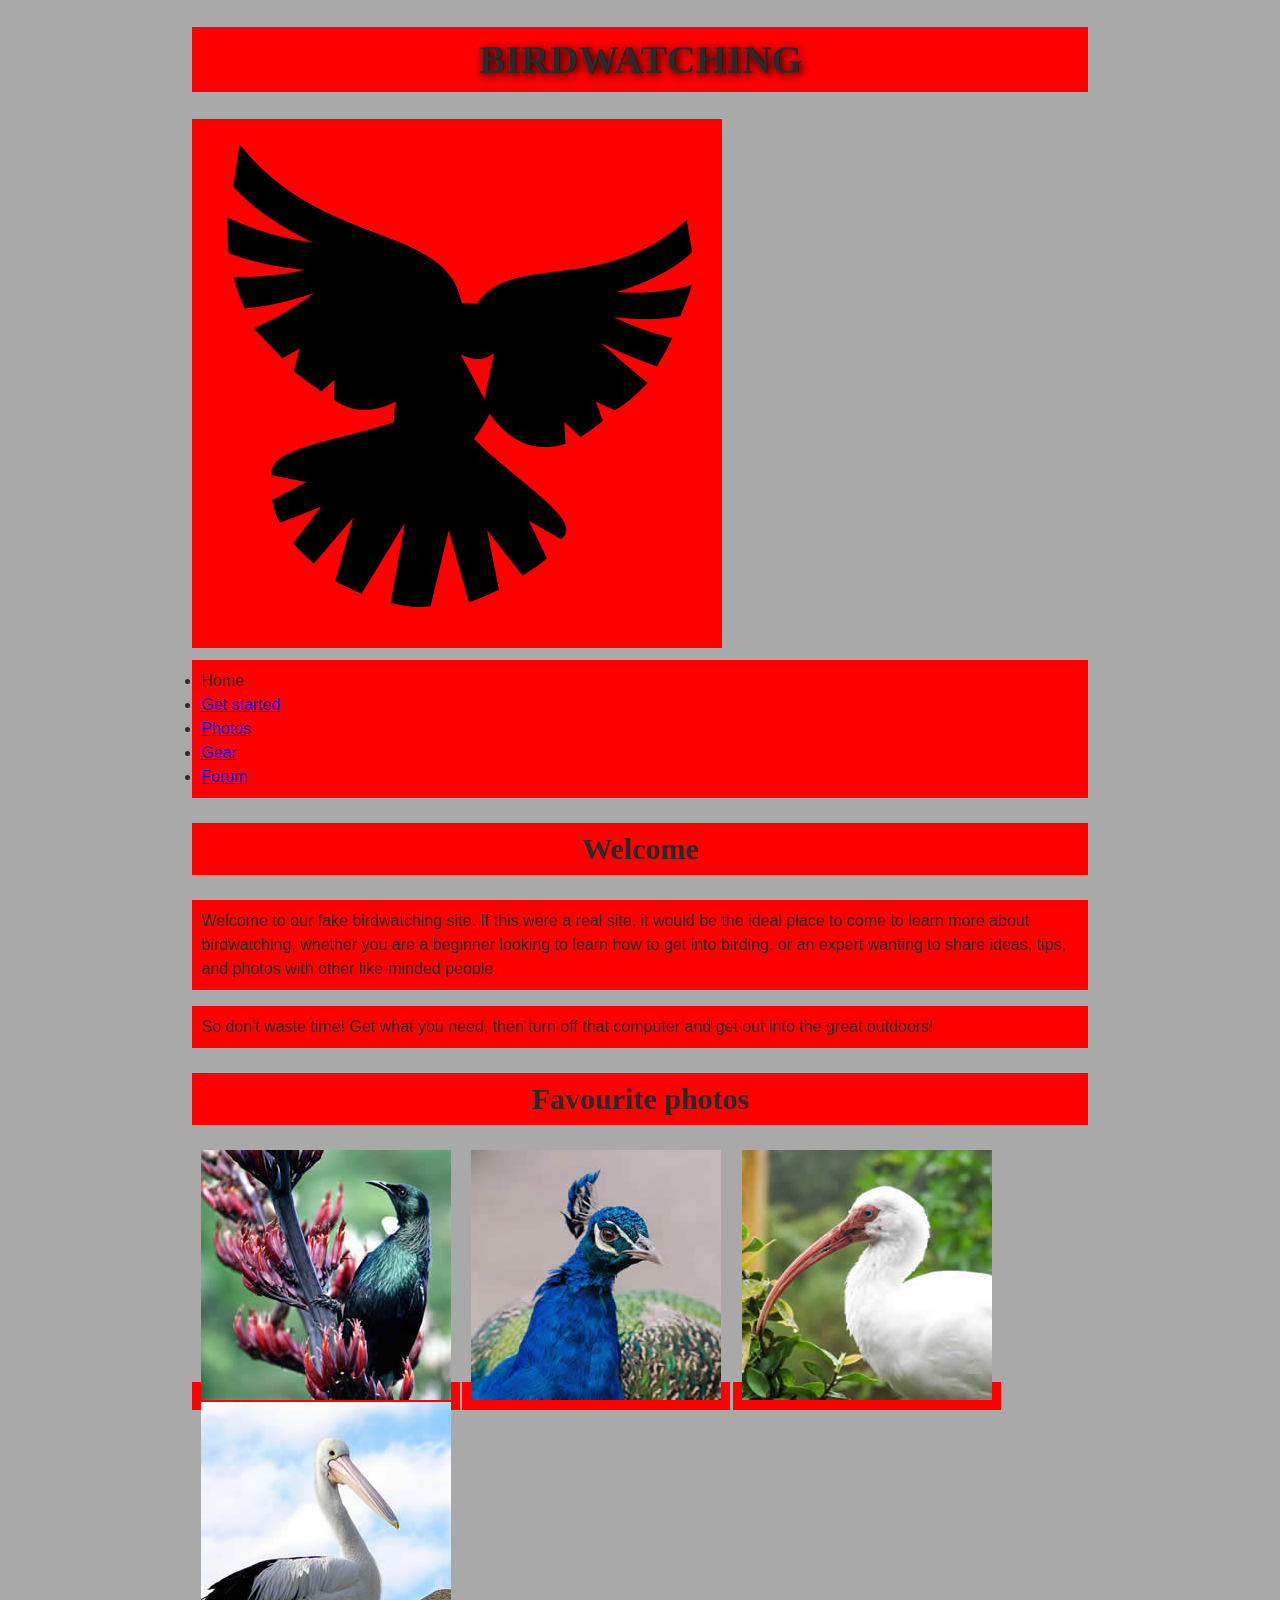
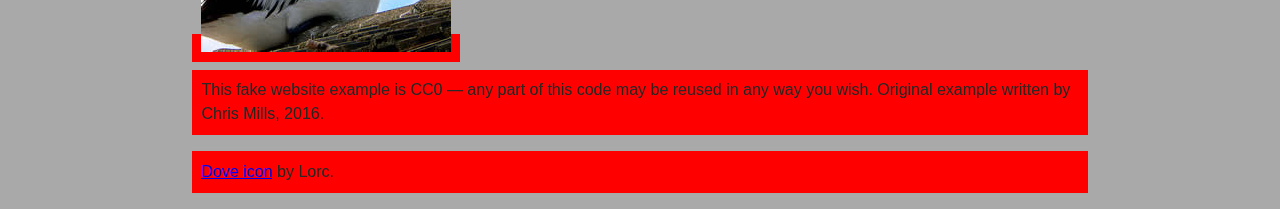
<file: Commit 2/index.html>
<!--
	Name: Ethan Gonta
	File: letterindex.html
	Date: January 19th, 2024
	A website for bird watching.
	-->

<!DOCTYPE html>
<html lang="en">
  <head>
    <meta charset="utf-8">
    <title>Birdwatching</title>
    <link href="./style.css" rel="stylesheet">

    <!--[if lt IE 9]>
      <script src="https://cdnjs.cloudflare.com/ajax/libs/html5shiv/3.7.3/html5shiv.js"></script>
    <![endif]-->
  </head>

  <body>

      <h1>Birdwatching</h1>
      <img src="dove.png" alt="a simple dove logo">


      <ul>
        <li><span>Home</span></li>
        <li><a href="#">Get started</a></li>
        <li><a href="#">Photos</a></li>
        <li><a href="#">Gear</a></li>
        <li><a href="#">Forum</a></li>
      </ul>


      <h2>Welcome</h2>

      <p>Welcome to our fake birdwatching site. If this were a real site, it would be the ideal place to come to learn more about birdwatching, whether you are a beginner looking to learn how to get into birding, or an expert wanting to share ideas, tips, and photos with other like-minded people.</p>

      <p>So don't waste time! Get what you need, then turn off that computer and get out into the great outdoors!</p>

      <h2>Favourite photos</h2>

      <a href="favorite-1.jpg"><img src="favorite-1_th.jpg" alt="Small black bird, black claws, long black slender beak, links to larger version of the image"></a>
      <a href="favorite-2.jpg"><img src="favorite-2_th.jpg" alt="Top half of a pretty bird with bright blue plumage on neck, light colored beak, blue headdress, links to larger version of the image"></a>
      <a href="favorite-3.jpg"><img src="favorite-3_th.jpg" alt="Top half of a large bird with white plumage, very long curved narrow light colored break, links to larger version of the image"></a>
      <a href="favorite-4.jpg"><img src="favorite-4_th.jpg" alt="Large bird, mostly white plumage with black plumage on back and rear, long straight white beak, links to larger version of the image"></a>


      <p>This fake website example is CC0 — any part of this code may be reused in any way you wish. Original example written by Chris Mills, 2016.</p>

      <p><a href="http://game-icons.net/lorc/originals/dove.html">Dove icon</a> by Lorc.</p>

  </body>
</html>
</file>
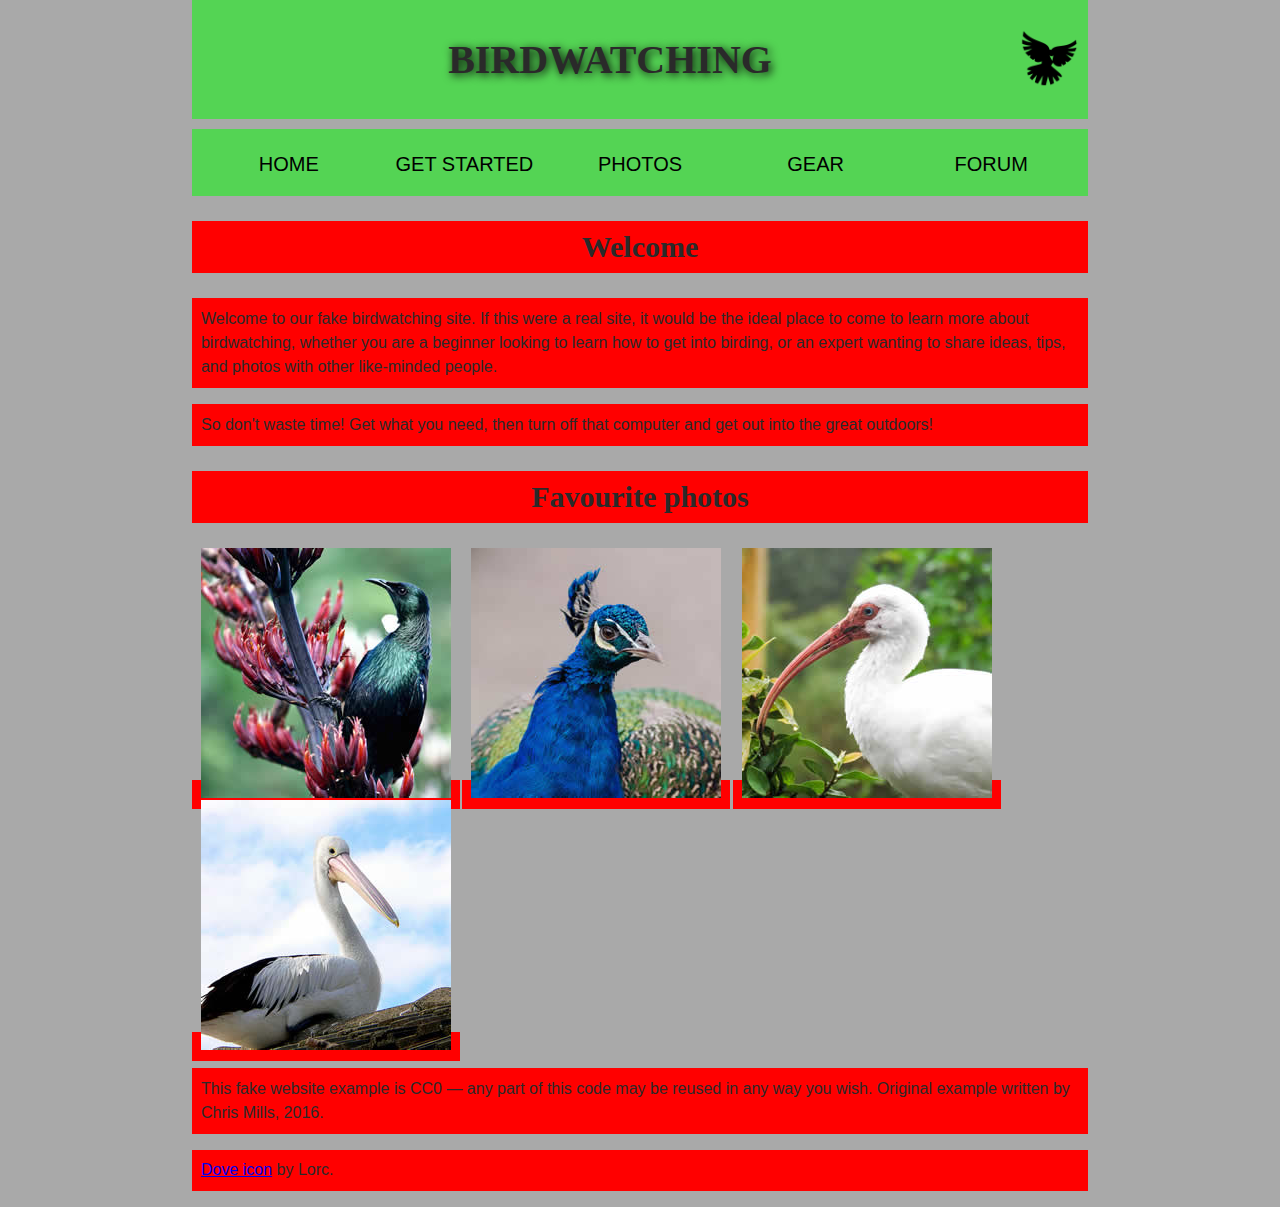
<file: Commit 3/index.html>
<!--
	Name: Ethan Gonta
	File: letterindex.html
	Date: January 19th, 2024
	A website for bird watching.
	-->

<!DOCTYPE html>
<html lang="en">
  <head>
    <meta charset="utf-8">
    <title>Birdwatching</title>
    <link href="./style.css" rel="stylesheet">

    <!--[if lt IE 9]>
      <script src="https://cdnjs.cloudflare.com/ajax/libs/html5shiv/3.7.3/html5shiv.js"></script>
    <![endif]-->
  </head>

  <body>

<header>
      <h1>Birdwatching</h1>
      <img src="dove.png" alt="a simple dove logo">
</header>

<nav>
      <ul>
        <li><span>Home</span></li>
        <li><a href="#">Get started</a></li>
        <li><a href="#">Photos</a></li>
        <li><a href="#">Gear</a></li>
        <li><a href="#">Forum</a></li>
      </ul>
</nav>

      <h2>Welcome</h2>

      <p>Welcome to our fake birdwatching site. If this were a real site, it would be the ideal place to come to learn more about birdwatching, whether you are a beginner looking to learn how to get into birding, or an expert wanting to share ideas, tips, and photos with other like-minded people.</p>

      <p>So don't waste time! Get what you need, then turn off that computer and get out into the great outdoors!</p>

      <h2>Favourite photos</h2>

      <a href="favorite-1.jpg"><img src="favorite-1_th.jpg" alt="Small black bird, black claws, long black slender beak, links to larger version of the image"></a>
      <a href="favorite-2.jpg"><img src="favorite-2_th.jpg" alt="Top half of a pretty bird with bright blue plumage on neck, light colored beak, blue headdress, links to larger version of the image"></a>
      <a href="favorite-3.jpg"><img src="favorite-3_th.jpg" alt="Top half of a large bird with white plumage, very long curved narrow light colored break, links to larger version of the image"></a>
      <a href="favorite-4.jpg"><img src="favorite-4_th.jpg" alt="Large bird, mostly white plumage with black plumage on back and rear, long straight white beak, links to larger version of the image"></a>


      <p>This fake website example is CC0 — any part of this code may be reused in any way you wish. Original example written by Chris Mills, 2016.</p>

      <p><a href="http://game-icons.net/lorc/originals/dove.html">Dove icon</a> by Lorc.</p>

  </body>
</html>
</file>
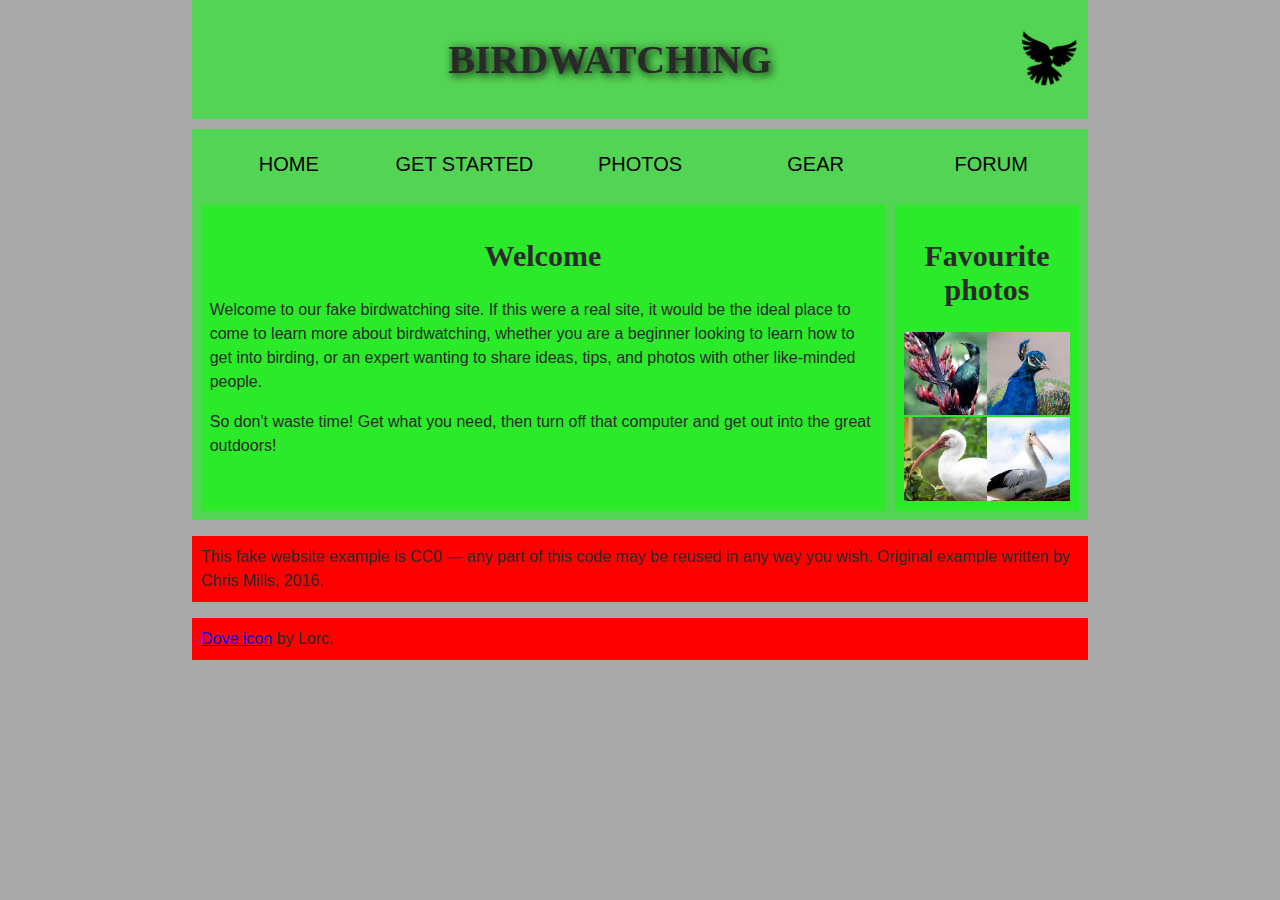
<file: Commit 4/index.html>
<!--
	Name: Ethan Gonta
	File: letterindex.html
	Date: January 19th, 2024
	A website for bird watching.
	-->

<!DOCTYPE html>
<html lang="en">
  <head>
    <meta charset="utf-8">
    <title>Birdwatching</title>
    <link href="./style.css" rel="stylesheet">

    <!--[if lt IE 9]>
      <script src="https://cdnjs.cloudflare.com/ajax/libs/html5shiv/3.7.3/html5shiv.js"></script>
    <![endif]-->
  </head>

  <body>

<!-- header -->

<header>
      <h1>Birdwatching</h1>
      <img src="dove.png" alt="a simple dove logo">
</header>

<!-- navigation bar -->

<nav>
      <ul>
        <li><span>Home</span></li>
        <li><a href="#">Get started</a></li>
        <li><a href="#">Photos</a></li>
        <li><a href="#">Gear</a></li>
        <li><a href="#">Forum</a></li>
      </ul>
</nav>

<main>

<!-- welcome section -->

  <article>
      <h2>Welcome</h2>

      <p>Welcome to our fake birdwatching site. If this were a real site, it would be the ideal place to come to learn more about birdwatching, whether you are a beginner looking to learn how to get into birding, or an expert wanting to share ideas, tips, and photos with other like-minded people.</p>

      <p>So don't waste time! Get what you need, then turn off that computer and get out into the great outdoors!</p>
  </article>

  <aside>
<!-- favourite photos section -->

      <h2>Favourite photos</h2>
      <a href="favorite-1.jpg"><img src="favorite-1_th.jpg" alt="Small black bird, black claws, long black slender beak, links to larger version of the image"></a>
      <a href="favorite-2.jpg"><img src="favorite-2_th.jpg" alt="Top half of a pretty bird with bright blue plumage on neck, light colored beak, blue headdress, links to larger version of the image"></a>
      <a href="favorite-3.jpg"><img src="favorite-3_th.jpg" alt="Top half of a large bird with white plumage, very long curved narrow light colored break, links to larger version of the image"></a>
      <a href="favorite-4.jpg"><img src="favorite-4_th.jpg" alt="Large bird, mostly white plumage with black plumage on back and rear, long straight white beak, links to larger version of the image"></a>
  </aside>
</main>

      <p>This fake website example is CC0 — any part of this code may be reused in any way you wish. Original example written by Chris Mills, 2016.</p>

      <p><a href="http://game-icons.net/lorc/originals/dove.html">Dove icon</a> by Lorc.</p>

  </body>
</html>
</file>
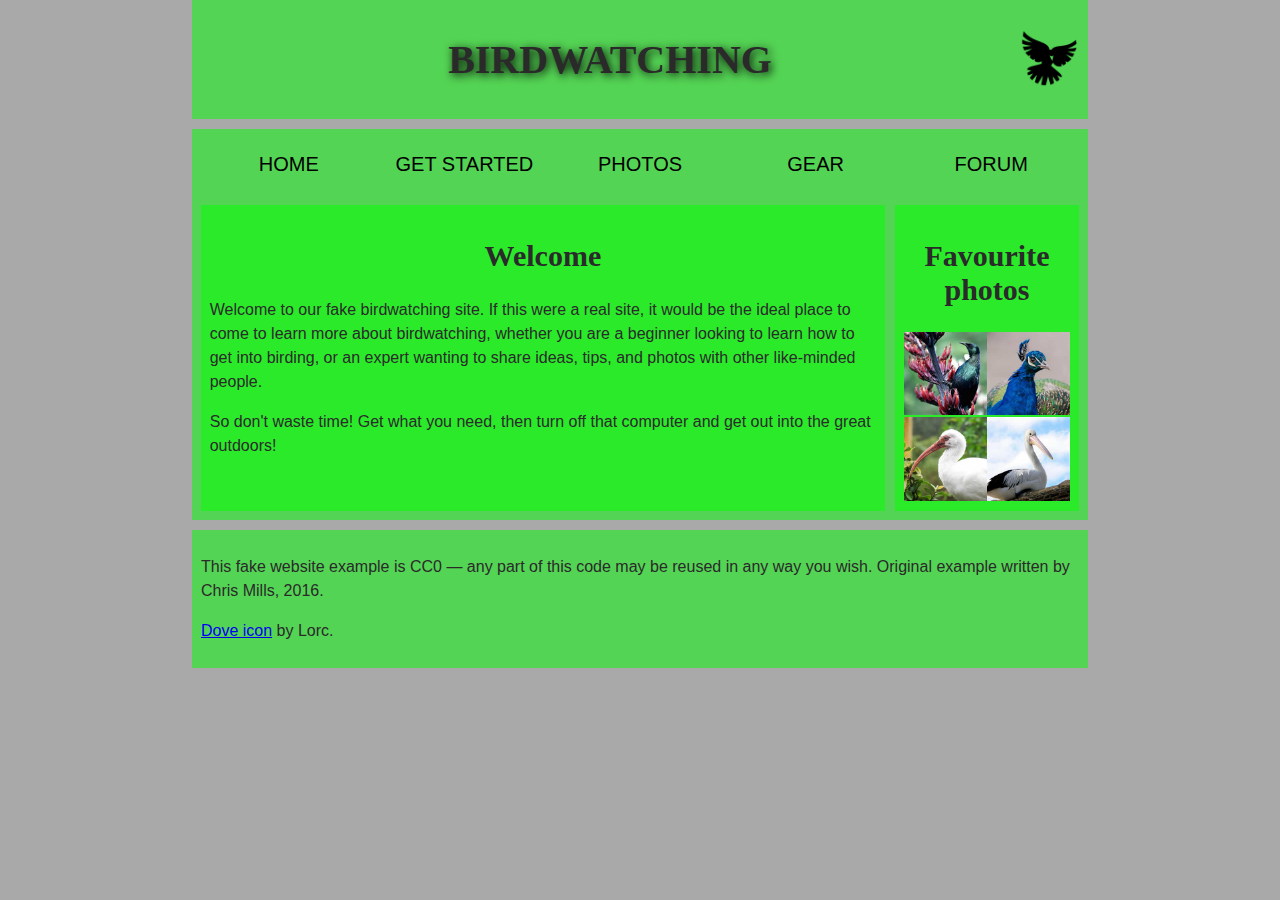
<file: Commit 5/index.html>
<!--
	Name: Ethan Gonta
	File: letterindex.html
	Date: January 19th, 2024
	A website for bird watching.
	-->

<!DOCTYPE html>
<html lang="en">
  <head>
    <meta charset="utf-8">
    <title>Birdwatching</title>
    <link href="./style.css" rel="stylesheet">

    <!--[if lt IE 9]>
      <script src="https://cdnjs.cloudflare.com/ajax/libs/html5shiv/3.7.3/html5shiv.js"></script>
    <![endif]-->
  </head>

  <body>

<!-- header -->

<header>
      <h1>Birdwatching</h1>
      <img src="dove.png" alt="a simple dove logo">
</header>

<!-- navigation bar -->

<nav>
      <ul>
        <li><span>Home</span></li>
        <li><a href="#">Get started</a></li>
        <li><a href="#">Photos</a></li>
        <li><a href="#">Gear</a></li>
        <li><a href="#">Forum</a></li>
      </ul>
</nav>

<main>

<!-- welcome section -->

  <article>
      <h2>Welcome</h2>

      <p>Welcome to our fake birdwatching site. If this were a real site, it would be the ideal place to come to learn more about birdwatching, whether you are a beginner looking to learn how to get into birding, or an expert wanting to share ideas, tips, and photos with other like-minded people.</p>

      <p>So don't waste time! Get what you need, then turn off that computer and get out into the great outdoors!</p>
  </article>

  <aside>
<!-- favourite photos section -->

      <h2>Favourite photos</h2>
      <a href="favorite-1.jpg"><img src="favorite-1_th.jpg" alt="Small black bird, black claws, long black slender beak, links to larger version of the image"></a>
      <a href="favorite-2.jpg"><img src="favorite-2_th.jpg" alt="Top half of a pretty bird with bright blue plumage on neck, light colored beak, blue headdress, links to larger version of the image"></a>
      <a href="favorite-3.jpg"><img src="favorite-3_th.jpg" alt="Top half of a large bird with white plumage, very long curved narrow light colored break, links to larger version of the image"></a>
      <a href="favorite-4.jpg"><img src="favorite-4_th.jpg" alt="Large bird, mostly white plumage with black plumage on back and rear, long straight white beak, links to larger version of the image"></a>
  </aside>
</main>

<!-- footer -->

<footer>
      <p>This fake website example is CC0 — any part of this code may be reused in any way you wish. Original example written by Chris Mills, 2016.</p>

      <p><a href="http://game-icons.net/lorc/originals/dove.html">Dove icon</a> by Lorc.</p>
</footer>

  </body>
</html>
</file>
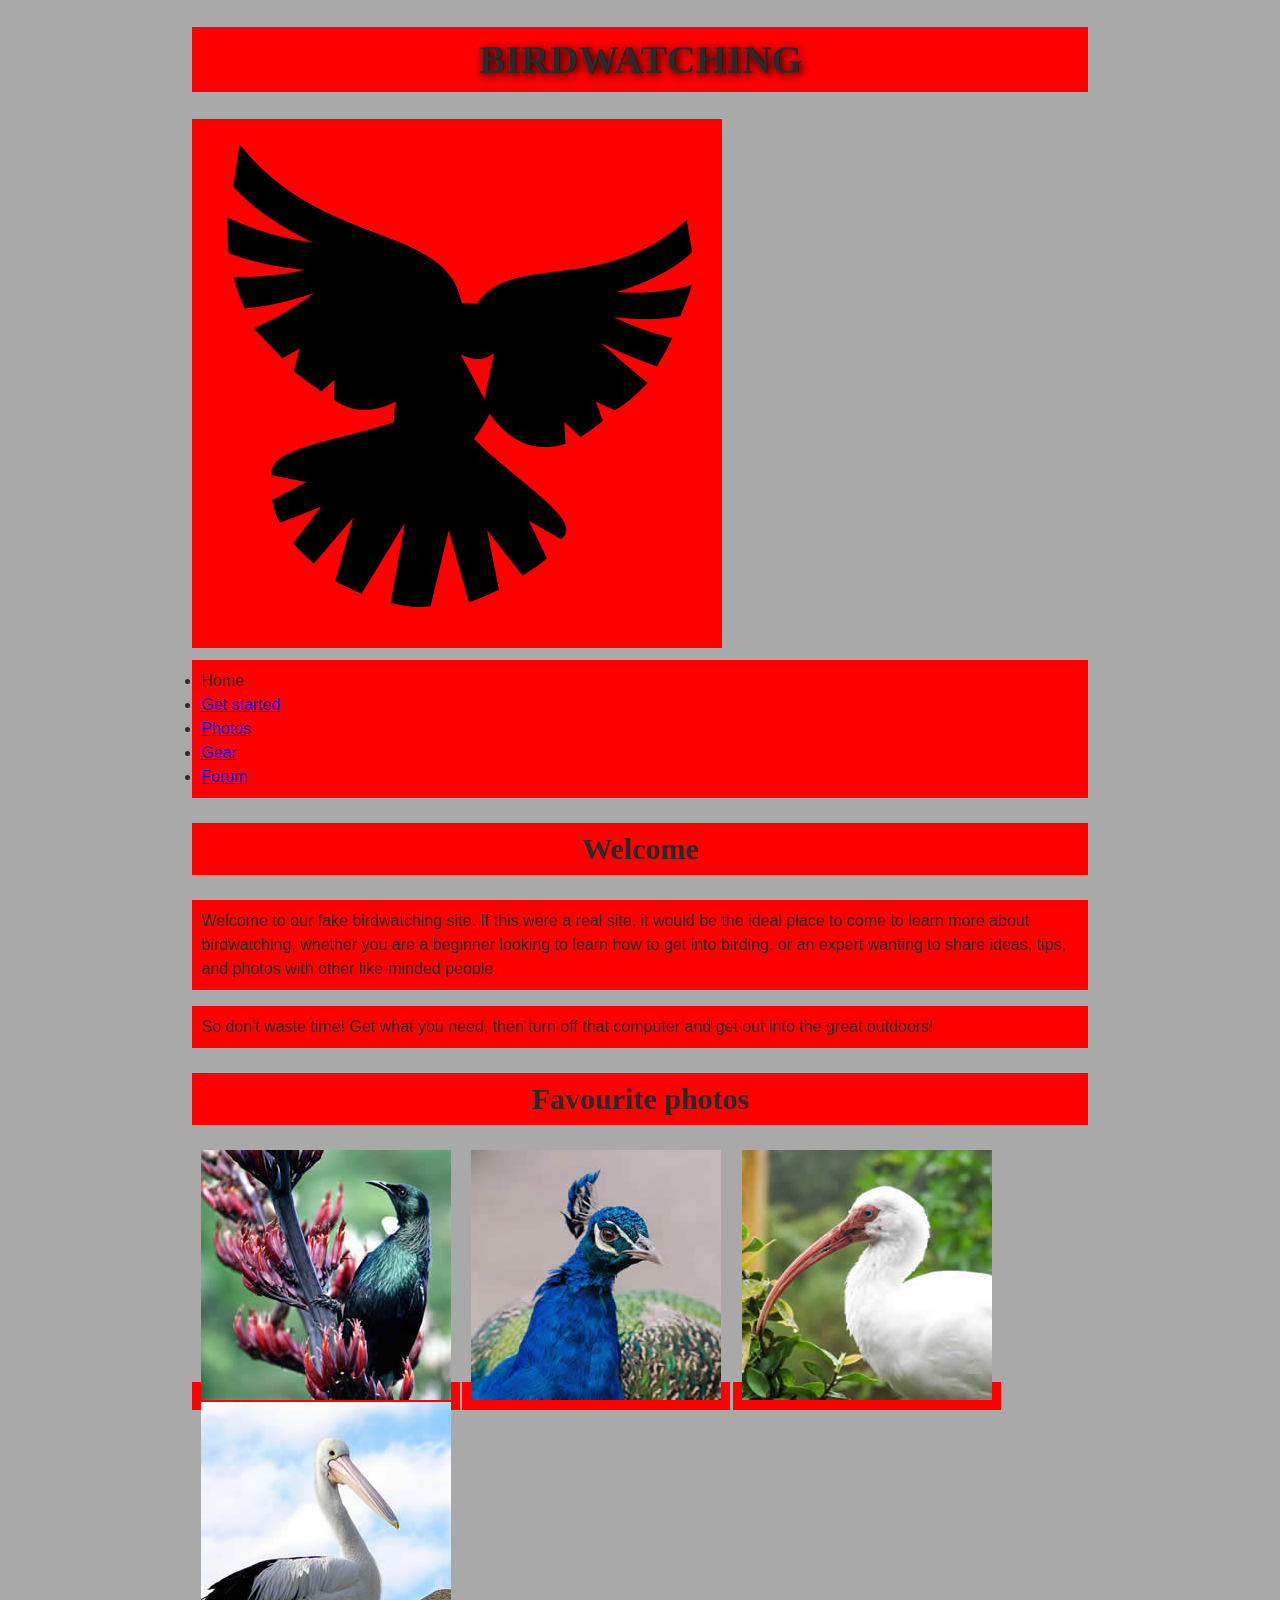
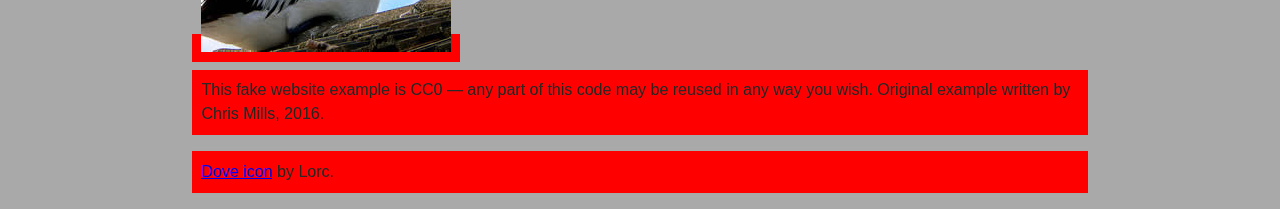
<file: Commit 1/assets/index.html>
<!DOCTYPE html>
<html lang="en">
  <head>
    <meta charset="utf-8">
    <title>Birdwatching</title>
    <link href="./style.css" rel="stylesheet">

    <!--[if lt IE 9]>
      <script src="https://cdnjs.cloudflare.com/ajax/libs/html5shiv/3.7.3/html5shiv.js"></script>
    <![endif]-->
  </head>

  <body>

      <h1>Birdwatching</h1>
      <img src="dove.png" alt="a simple dove logo">


      <ul>
        <li><span>Home</span></li>
        <li><a href="#">Get started</a></li>
        <li><a href="#">Photos</a></li>
        <li><a href="#">Gear</a></li>
        <li><a href="#">Forum</a></li>
      </ul>


      <h2>Welcome</h2>

      <p>Welcome to our fake birdwatching site. If this were a real site, it would be the ideal place to come to learn more about birdwatching, whether you are a beginner looking to learn how to get into birding, or an expert wanting to share ideas, tips, and photos with other like-minded people.</p>

      <p>So don't waste time! Get what you need, then turn off that computer and get out into the great outdoors!</p>

      <h2>Favourite photos</h2>

      <a href="favorite-1.jpg"><img src="favorite-1_th.jpg" alt="Small black bird, black claws, long black slender beak, links to larger version of the image"></a>
      <a href="favorite-2.jpg"><img src="favorite-2_th.jpg" alt="Top half of a pretty bird with bright blue plumage on neck, light colored beak, blue headdress, links to larger version of the image"></a>
      <a href="favorite-3.jpg"><img src="favorite-3_th.jpg" alt="Top half of a large bird with white plumage, very long curved narrow light colored break, links to larger version of the image"></a>
      <a href="favorite-4.jpg"><img src="favorite-4_th.jpg" alt="Large bird, mostly white plumage with black plumage on back and rear, long straight white beak, links to larger version of the image"></a>


      <p>This fake website example is CC0 — any part of this code may be reused in any way you wish. Original example written by Chris Mills, 2016.</p>

      <p><a href="http://game-icons.net/lorc/originals/dove.html">Dove icon</a> by Lorc.</p>

  </body>
</html>
</file>
<file: Commit 2/style.css>
/*
	Name: Ethan Gonta
	File: letterstyle.css
	Date: January 19th, 2024
	A website for bird watching.
  */

/* || General setup */

html, body {
  margin: 0;
  padding: 0;
}

html {
  font-size: 10px;
  background-color: #a9a9a9;
}

body {
  width: 70%;
  min-width: 800px;
  margin: 0 auto;
}

/* || typography */

h1, h2, h3 {
  font-family: 'Cinzel Decorative', cursive;
  color: #2a2a2a;
}

p, input, li {
  font-family: 'Roboto Condensed', sans-serif;
  color: #2a2a2a;
}

h1 {
  font-size: 4rem;
  text-align: center;
  text-shadow: 2px 2px 10px black;
}

h2 {
  font-size: 3rem;
  text-align: center;
}

h3 {
  font-size: 2.2rem;
}

p, li {
  font-size: 1.6rem;
  line-height: 1.5;
}

/* || header layout */

header {
  margin-bottom: 10px;
  display: flex;
  flex-flow: row wrap;
}

body > * {
  background-color: red;
  padding: 1%;
}

main, header, nav, article, aside, footer, section {
  background-color: rgba(0,255,0,0.5);
  padding: 1%;
}

h1 {
  flex: 5;
  text-transform: uppercase;
}

header img {
  display: block;
  height: 60px;
  padding-top: 20.15px;
}

nav {
  height: 50px;
  flex: 100%;
  display: flex;
}

nav ul {
  padding: 0;
  list-style-type: none;
  flex: 2;
  display: flex;
}

nav li {
  display: inline;
  text-align: center;
  flex: 1;
}

nav a, nav span {
  display: inline-block;
  font-size: 2rem;
  height: 3rem;
  line-height: 1.7;
  text-transform: uppercase;
  text-decoration: none;
  color: black;

}

/* || main layout */

main {
  display: flex;
}

article, section {
  flex: 4;
}

aside {
  flex: 1;
  margin-left: 10px;
  padding: 1%;
}

aside a {
  display: block;
  float: left;
  width: 50%;
}

aside img {
  max-width: 100%;
}

footer {
  margin-top: 10px;
}
</file>
<file: Commit 3/style.css>
/*
	Name: Ethan Gonta
	File: letterstyle.css
	Date: January 19th, 2024
	A website for bird watching.
  */

/* || General setup */

html, body {
  margin: 0;
  padding: 0;
}

html {
  font-size: 10px;
  background-color: #a9a9a9;
}

body {
  width: 70%;
  min-width: 800px;
  margin: 0 auto;
}

/* || typography */

h1, h2, h3 {
  font-family: 'Cinzel Decorative', cursive;
  color: #2a2a2a;
}

p, input, li {
  font-family: 'Roboto Condensed', sans-serif;
  color: #2a2a2a;
}

h1 {
  font-size: 4rem;
  text-align: center;
  text-shadow: 2px 2px 10px black;
}

h2 {
  font-size: 3rem;
  text-align: center;
}

h3 {
  font-size: 2.2rem;
}

p, li {
  font-size: 1.6rem;
  line-height: 1.5;
}

/* || header layout */

header {
  margin-bottom: 10px;
  display: flex;
  flex-flow: row wrap;
}

body > * {
  background-color: red;
  padding: 1%;
}

main, header, nav, article, aside, footer, section {
  background-color: rgba(0,255,0,0.5);
  padding: 1%;
}

h1 {
  flex: 5;
  text-transform: uppercase;
}

header img {
  display: block;
  height: 60px;
  padding-top: 20.15px;
}

nav {
  height: 50px;
  flex: 100%;
  display: flex;
}

nav ul {
  padding: 0;
  list-style-type: none;
  flex: 2;
  display: flex;
}

nav li {
  display: inline;
  text-align: center;
  flex: 1;
}

nav a, nav span {
  display: inline-block;
  font-size: 2rem;
  height: 3rem;
  line-height: 1.7;
  text-transform: uppercase;
  text-decoration: none;
  color: black;

}

/* || main layout */

main {
  display: flex;
}

article, section {
  flex: 4;
}

aside {
  flex: 1;
  margin-left: 10px;
  padding: 1%;
}

aside a {
  display: block;
  float: left;
  width: 50%;
}

aside img {
  max-width: 100%;
}

footer {
  margin-top: 10px;
}
</file>
<file: Commit 4/style.css>
/*
	Name: Ethan Gonta
	File: letterstyle.css
	Date: January 19th, 2024
	A website for bird watching.
  */

/* || General setup */

html, body {
  margin: 0;
  padding: 0;
}

html {
  font-size: 10px;
  background-color: #a9a9a9;
}

body {
  width: 70%;
  min-width: 800px;
  margin: 0 auto;
}

/* || typography */

h1, h2, h3 {
  font-family: 'Cinzel Decorative', cursive;
  color: #2a2a2a;
}

p, input, li {
  font-family: 'Roboto Condensed', sans-serif;
  color: #2a2a2a;
}

h1 {
  font-size: 4rem;
  text-align: center;
  text-shadow: 2px 2px 10px black;
}

h2 {
  font-size: 3rem;
  text-align: center;
}

h3 {
  font-size: 2.2rem;
}

p, li {
  font-size: 1.6rem;
  line-height: 1.5;
}

/* || header layout */

header {
  margin-bottom: 10px;
  display: flex;
  flex-flow: row wrap;
}

body > * {
  background-color: red;
  padding: 1%;
}

main, header, nav, article, aside, footer, section {
  background-color: rgba(0,255,0,0.5);
  padding: 1%;
}

h1 {
  flex: 5;
  text-transform: uppercase;
}

header img {
  display: block;
  height: 60px;
  padding-top: 20.15px;
}

nav {
  height: 50px;
  flex: 100%;
  display: flex;
}

nav ul {
  padding: 0;
  list-style-type: none;
  flex: 2;
  display: flex;
}

nav li {
  display: inline;
  text-align: center;
  flex: 1;
}

nav a, nav span {
  display: inline-block;
  font-size: 2rem;
  height: 3rem;
  line-height: 1.7;
  text-transform: uppercase;
  text-decoration: none;
  color: black;

}

/* || main layout */

main {
  display: flex;
}

article, section {
  flex: 4;
}

aside {
  flex: 1;
  margin-left: 10px;
  padding: 1%;
}

aside a {
  display: block;
  float: left;
  width: 50%;
}

aside img {
  max-width: 100%;
}

footer {
  margin-top: 10px;
}
</file>
<file: Commit 5/style.css>
/*
	Name: Ethan Gonta
	File: letterstyle.css
	Date: January 19th, 2024
	A website for bird watching.
  */

/* || General setup */

html, body {
  margin: 0;
  padding: 0;
}

html {
  font-size: 10px;
  background-color: #a9a9a9;
}

body {
  width: 70%;
  min-width: 800px;
  margin: 0 auto;
}

/* || typography */

h1, h2, h3 {
  font-family: 'Cinzel Decorative', cursive;
  color: #2a2a2a;
}

p, input, li {
  font-family: 'Roboto Condensed', sans-serif;
  color: #2a2a2a;
}

h1 {
  font-size: 4rem;
  text-align: center;
  text-shadow: 2px 2px 10px black;
}

h2 {
  font-size: 3rem;
  text-align: center;
}

h3 {
  font-size: 2.2rem;
}

p, li {
  font-size: 1.6rem;
  line-height: 1.5;
}

/* || header layout */

header {
  margin-bottom: 10px;
  display: flex;
  flex-flow: row wrap;
}

body > * {
  background-color: red;
  padding: 1%;
}

main, header, nav, article, aside, footer, section {
  background-color: rgba(0,255,0,0.5);
  padding: 1%;
}

h1 {
  flex: 5;
  text-transform: uppercase;
}

header img {
  display: block;
  height: 60px;
  padding-top: 20.15px;
}

nav {
  height: 50px;
  flex: 100%;
  display: flex;
}

nav ul {
  padding: 0;
  list-style-type: none;
  flex: 2;
  display: flex;
}

nav li {
  display: inline;
  text-align: center;
  flex: 1;
}

nav a, nav span {
  display: inline-block;
  font-size: 2rem;
  height: 3rem;
  line-height: 1.7;
  text-transform: uppercase;
  text-decoration: none;
  color: black;

}

/* || main layout */

main {
  display: flex;
}

article, section {
  flex: 4;
}

aside {
  flex: 1;
  margin-left: 10px;
  padding: 1%;
}

aside a {
  display: block;
  float: left;
  width: 50%;
}

aside img {
  max-width: 100%;
}

footer {
  margin-top: 10px;
}
</file>
<file: Commit 1/assets/style.css>
/* || General setup */

html, body {
  margin: 0;
  padding: 0;
}

html {
  font-size: 10px;
  background-color: #a9a9a9;
}

body {
  width: 70%;
  min-width: 800px;
  margin: 0 auto;
}

/* || typography */

h1, h2, h3 {
  font-family: 'Cinzel Decorative', cursive;
  color: #2a2a2a;
}

p, input, li {
  font-family: 'Roboto Condensed', sans-serif;
  color: #2a2a2a;
}

h1 {
  font-size: 4rem;
  text-align: center;
  text-shadow: 2px 2px 10px black;
}

h2 {
  font-size: 3rem;
  text-align: center;
}

h3 {
  font-size: 2.2rem;
}

p, li {
  font-size: 1.6rem;
  line-height: 1.5;
}

/* || header layout */

header {
  margin-bottom: 10px;
  display: flex;
  flex-flow: row wrap;
}

body > * {
  background-color: red;
  padding: 1%;
}

main, header, nav, article, aside, footer, section {
  background-color: rgba(0,255,0,0.5);
  padding: 1%;
}

h1 {
  flex: 5;
  text-transform: uppercase;
}

header img {
  display: block;
  height: 60px;
  padding-top: 20.15px;
}

nav {
  height: 50px;
  flex: 100%;
  display: flex;
}

nav ul {
  padding: 0;
  list-style-type: none;
  flex: 2;
  display: flex;
}

nav li {
  display: inline;
  text-align: center;
  flex: 1;
}

nav a, nav span {
  display: inline-block;
  font-size: 2rem;
  height: 3rem;
  line-height: 1.7;
  text-transform: uppercase;
  text-decoration: none;
  color: black;

}

/* || main layout */

main {
  display: flex;
}

article, section {
  flex: 4;
}

aside {
  flex: 1;
  margin-left: 10px;
  padding: 1%;
}

aside a {
  display: block;
  float: left;
  width: 50%;
}

aside img {
  max-width: 100%;
}

footer {
  margin-top: 10px;
}
</file>
